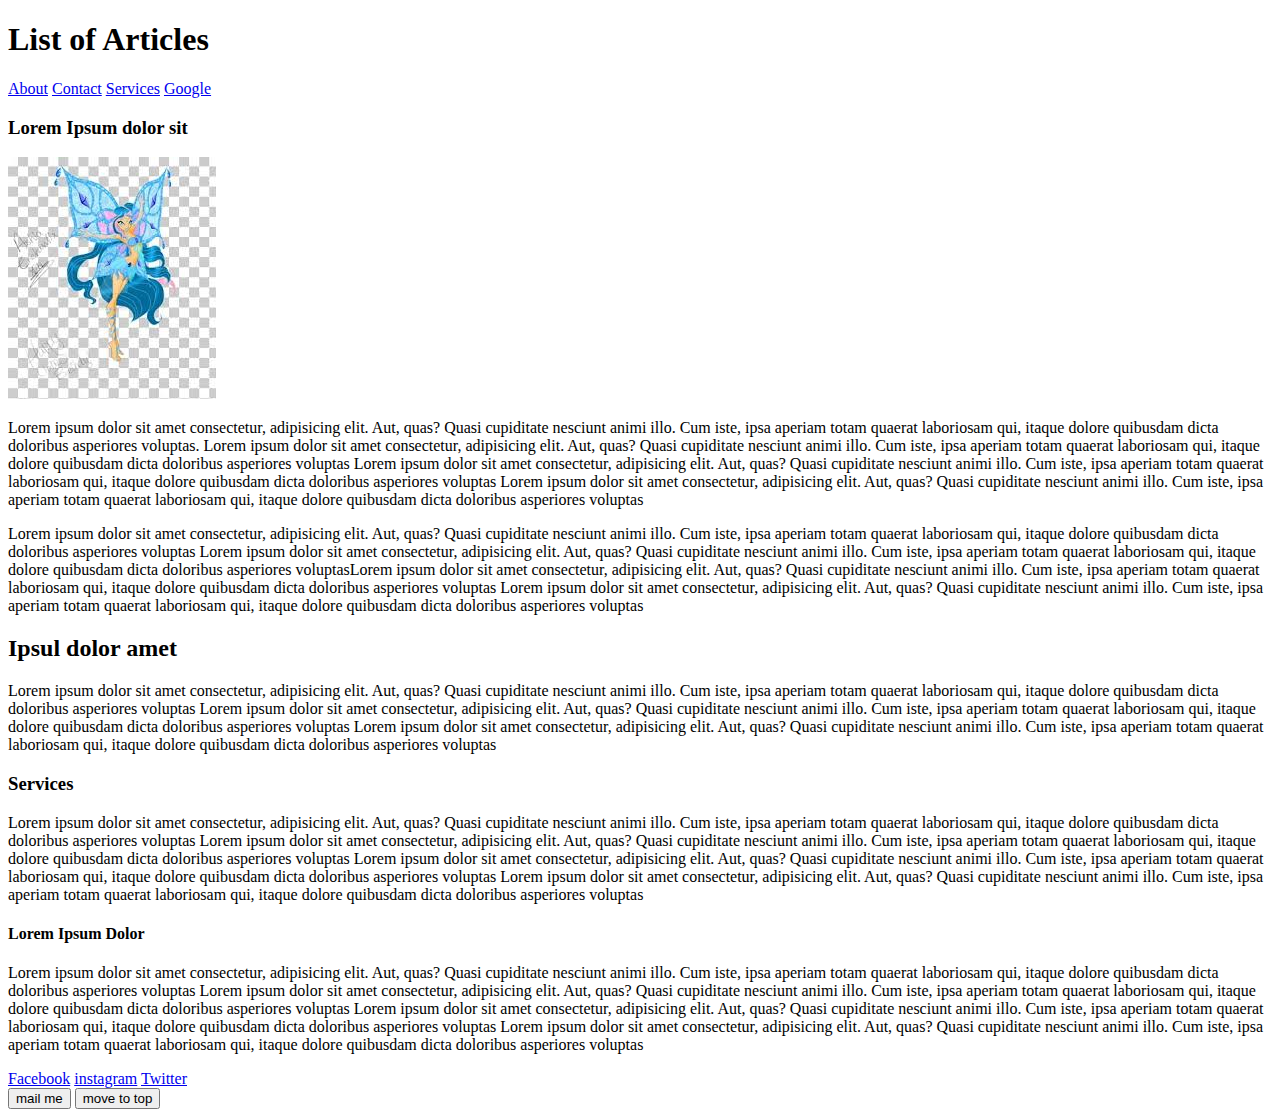
<file: block-BHaaak/index.html>
<!DOCTYPE html>
<html>
    <head>
        <title>my first webpage on html</title>
        
    </head>
    <body>
        <header id="top">
            <div>
            <h1>List of Articles</h1>
            <nav>
                <a href="about.html">About</a>
                <a href="contact.html">Contact</a>
                <a href="#services">Services</a>
                <a href="https://www.google.com/">Google</a>
            </nav>
            <h3>Lorem Ipsum dolor sit</h3>
            <img src="img1.jfif" alt="butterfly" />
            </div>
        </header>
        <main>
            <section>
                <article>
                  <p>Lorem ipsum dolor sit amet consectetur, adipisicing elit. Aut, quas? Quasi cupiditate nesciunt animi illo. Cum iste, ipsa aperiam totam quaerat laboriosam qui, itaque dolore quibusdam dicta doloribus asperiores voluptas.
                    Lorem ipsum dolor sit amet consectetur, adipisicing elit. Aut, quas? Quasi cupiditate nesciunt animi illo. Cum iste, ipsa aperiam totam quaerat laboriosam qui, itaque dolore quibusdam dicta doloribus asperiores voluptas
                    Lorem ipsum dolor sit amet consectetur, adipisicing elit. Aut, quas? Quasi cupiditate nesciunt animi illo. Cum iste, ipsa aperiam totam quaerat laboriosam qui, itaque dolore quibusdam dicta doloribus asperiores voluptas
                    Lorem ipsum dolor sit amet consectetur, adipisicing elit. Aut, quas? Quasi cupiditate nesciunt animi illo. Cum iste, ipsa aperiam totam quaerat laboriosam qui, itaque dolore quibusdam dicta doloribus asperiores voluptas</p>
                    <p>Lorem ipsum dolor sit amet consectetur, adipisicing elit. Aut, quas? Quasi cupiditate nesciunt animi illo. Cum iste, ipsa aperiam totam quaerat laboriosam qui, itaque dolore quibusdam dicta doloribus asperiores voluptas
                        Lorem ipsum dolor sit amet consectetur, adipisicing elit. Aut, quas? Quasi cupiditate nesciunt animi illo. Cum iste, ipsa aperiam totam quaerat laboriosam qui, itaque dolore quibusdam dicta doloribus asperiores voluptasLorem ipsum dolor sit amet consectetur, adipisicing elit. Aut, quas? Quasi cupiditate nesciunt animi illo. Cum iste, ipsa aperiam totam quaerat laboriosam qui, itaque dolore quibusdam dicta doloribus asperiores voluptas
                        Lorem ipsum dolor sit amet consectetur, adipisicing elit. Aut, quas? Quasi cupiditate nesciunt animi illo. Cum iste, ipsa aperiam totam quaerat laboriosam qui, itaque dolore quibusdam dicta doloribus asperiores voluptas

                        <h2>Ipsul dolor amet</h2>
                        <p>Lorem ipsum dolor sit amet consectetur, adipisicing elit. Aut, quas? Quasi cupiditate nesciunt animi illo. Cum iste, ipsa aperiam totam quaerat laboriosam qui, itaque dolore quibusdam dicta doloribus asperiores voluptas
                            Lorem ipsum dolor sit amet consectetur, adipisicing elit. Aut, quas? Quasi cupiditate nesciunt animi illo. Cum iste, ipsa aperiam totam quaerat laboriosam qui, itaque dolore quibusdam dicta doloribus asperiores voluptas
                            Lorem ipsum dolor sit amet consectetur, adipisicing elit. Aut, quas? Quasi cupiditate nesciunt animi illo. Cum iste, ipsa aperiam totam quaerat laboriosam qui, itaque dolore quibusdam dicta doloribus asperiores voluptas
                        </p>

                        <h3 id="services">Services</h3>
                        <p>Lorem ipsum dolor sit amet consectetur, adipisicing elit. Aut, quas? Quasi cupiditate nesciunt animi illo. Cum iste, ipsa aperiam totam quaerat laboriosam qui, itaque dolore quibusdam dicta doloribus asperiores voluptas
                            Lorem ipsum dolor sit amet consectetur, adipisicing elit. Aut, quas? Quasi cupiditate nesciunt animi illo. Cum iste, ipsa aperiam totam quaerat laboriosam qui, itaque dolore quibusdam dicta doloribus asperiores voluptas
                            Lorem ipsum dolor sit amet consectetur, adipisicing elit. Aut, quas? Quasi cupiditate nesciunt animi illo. Cum iste, ipsa aperiam totam quaerat laboriosam qui, itaque dolore quibusdam dicta doloribus asperiores voluptas
                            Lorem ipsum dolor sit amet consectetur, adipisicing elit. Aut, quas? Quasi cupiditate nesciunt animi illo. Cum iste, ipsa aperiam totam quaerat laboriosam qui, itaque dolore quibusdam dicta doloribus asperiores voluptas</p>

                            <h4>Lorem Ipsum Dolor</h4>
                            <p>Lorem ipsum dolor sit amet consectetur, adipisicing elit. Aut, quas? Quasi cupiditate nesciunt animi illo. Cum iste, ipsa aperiam totam quaerat laboriosam qui, itaque dolore quibusdam dicta doloribus asperiores voluptas
                                Lorem ipsum dolor sit amet consectetur, adipisicing elit. Aut, quas? Quasi cupiditate nesciunt animi illo. Cum iste, ipsa aperiam totam quaerat laboriosam qui, itaque dolore quibusdam dicta doloribus asperiores voluptas
                                Lorem ipsum dolor sit amet consectetur, adipisicing elit. Aut, quas? Quasi cupiditate nesciunt animi illo. Cum iste, ipsa aperiam totam quaerat laboriosam qui, itaque dolore quibusdam dicta doloribus asperiores voluptas
                                Lorem ipsum dolor sit amet consectetur, adipisicing elit. Aut, quas? Quasi cupiditate nesciunt animi illo. Cum iste, ipsa aperiam totam quaerat laboriosam qui, itaque dolore quibusdam dicta doloribus asperiores voluptas</p>
</p>
                </article>
            </section>
        </main>
        <footer>
            <div>
                <nav>
            <a href="https://www.facebook.com/siddharth.sharma.10">Facebook</a>
            <a href="https://www.instagram.com/">instagram</a>
            <a href="https://twitter.com/siddhar25628041">Twitter</a>
            </nav>
           </div>
           <a href="mailto:sharma.siddharth1610@gmail.com"><button>mail me</button></a>
           <a href="#top"> <button> move to top</button> </a>
        </footer>
                

    </body>
</html>
</file>
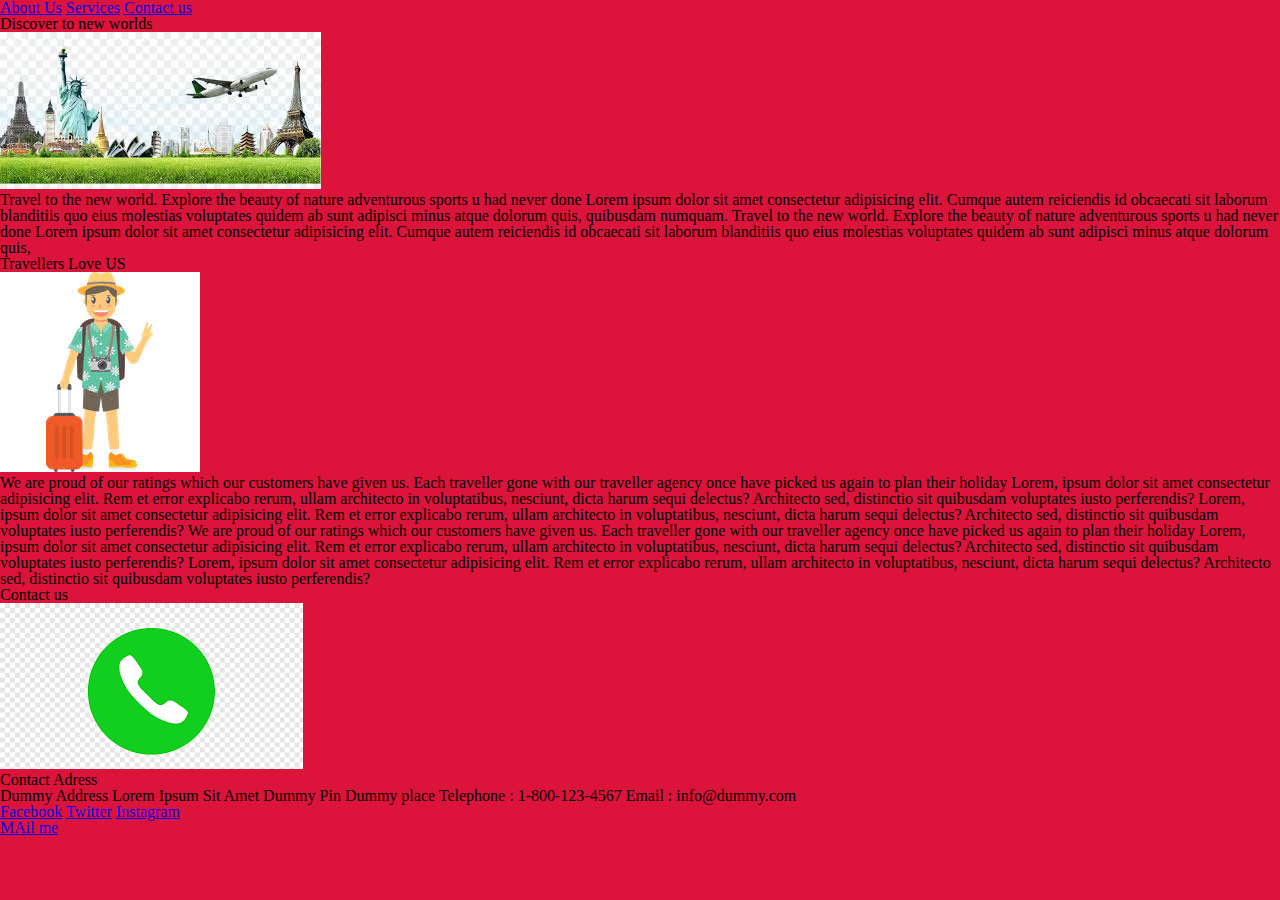
<file: block-BHaaam/index.html>
<!-- 
### Create a website having 3 separate pages.

#### TODO 💻:

1. Create a multi-page website, having at least three pages connected.

2. Each page must have one header and footer.

3. In between the header and footer, there must be the main content of the page.

4. The main content must have at least two articles.

5. Each article must have one image.

6. Use different background colors for different pages.

7. Using CSS resets is necessary.

- use appropriate semantic tags and keep the nesting and indentation clean. -->
<!DOCTYPE html>
<html>
<head>
<meta charset="UTF-8">
<title>Home Page</title>
<link rel="stylesheet" href="style.css">
</head>
<body id="index">
<header>
<div>
    <nav>
        <a href="about.html">About Us</a>
        <a href="service.html">Services</a>
        <a href="#contact">Contact us</a>
    </nav>
</div>

    
</header>
<main>
    <section>
  <article>
<h1>Discover to new worlds</h1>
<img src="img1.jfif" alt="travel img"/>
<p>Travel to the new world. Explore the beauty of nature adventurous sports
    u had never done Lorem ipsum dolor sit amet consectetur adipisicing elit. Cumque autem 
    reiciendis id obcaecati sit laborum blanditiis quo eius molestias voluptates quidem ab sunt adipisci minus atque dolorum quis, quibusdam numquam.
    Travel to the new world. Explore the beauty of nature adventurous sports
    u had never done Lorem ipsum dolor sit amet consectetur adipisicing elit. Cumque autem 
    reiciendis id obcaecati sit laborum blanditiis quo eius molestias voluptates quidem ab sunt adipisci minus atque dolorum quis,
</p>
  </article>
<article>
    <h2>Travellers Love US</h2> 
    <img src="img2.jfif" alt="traveller img" />
    <p>We are proud of our ratings which our customers have given us. Each traveller gone
        with our traveller agency once have picked us again to plan their holiday 
        Lorem, ipsum dolor sit amet consectetur 
        adipisicing elit. Rem et error explicabo rerum, ullam architecto in voluptatibus, nesciunt, dicta harum sequi delectus? Architecto sed, distinctio sit quibusdam voluptates iusto perferendis?
        Lorem, ipsum dolor sit amet consectetur 
        adipisicing elit. Rem et error explicabo rerum, ullam architecto in voluptatibus, nesciunt, dicta harum sequi 
        delectus? Architecto sed, distinctio sit quibusdam voluptates iusto perferendis?
        We are proud of our ratings which our customers have given us. Each traveller gone
        with our traveller agency once have picked us again to plan their holiday 
        Lorem, ipsum dolor sit amet consectetur 
        adipisicing elit. Rem et error explicabo rerum, ullam architecto in voluptatibus, nesciunt, dicta harum sequi delectus? Architecto sed, distinctio sit quibusdam voluptates iusto perferendis?
        Lorem, ipsum dolor sit amet consectetur 
        adipisicing elit. Rem et error explicabo rerum, ullam architecto in voluptatibus, nesciunt, dicta harum sequi 
        delectus? Architecto sed, distinctio sit quibusdam voluptates iusto perferendis?

    </p>
</article>
<article>
    <h2 id="contact">Contact us</h2>
    <img src="img3.png" alt="contact" />
    <h3>Contact Adress</h3>
    <p> Dummy Address
        Lorem Ipsum Sit Amet
        Dummy Pin
        Dummy place
        Telephone : 1-800-123-4567
        Email : info@dummy.com</p>
</article>
 </section>
</main>
<footer>
    <div>
        <nav>
            <a href="https://www.facebook.com/siddharth.sharma.10" "target=_blank"> Facebook</a>
            <a href="https://twitter.com/siddhar25628041">Twitter</a>
            <a href="#">Instagram</a>
        </nav>
        <a href="mailto:sharma.siddharth1610@gmail.com">MAil me</a>
    </div>
</footer>
</body>
</html>
</file>
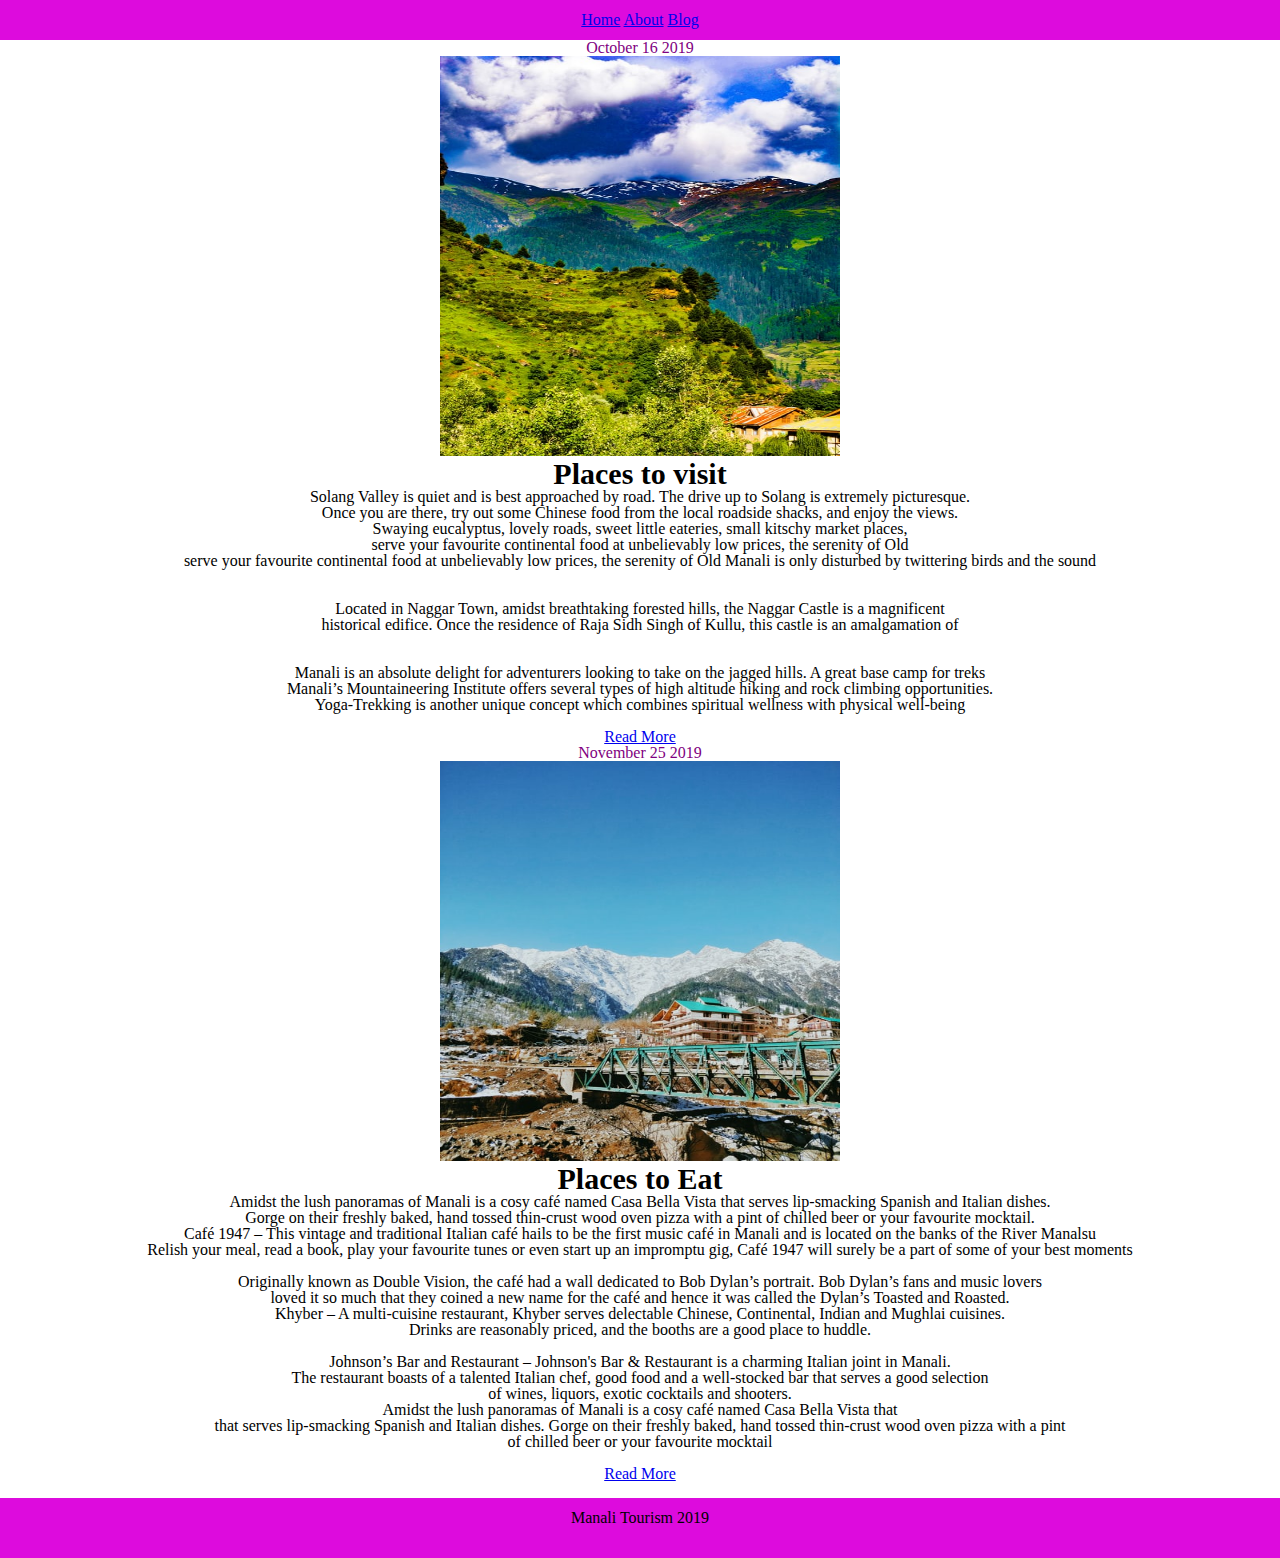
<file: block-BHaaan/index.html>
<!---

### Create a blog page having 2 articles.

#### TODO 🚀:

1. Create a blog page having 2 articles.
2. The sample structure of a page has been shown below.

---

![alt text](https://raw.githubusercontent.com/suraj122/AC-STYLE-images/master/html-css/ex3.png)

---

- Using a CSS reset is necessary.

- Use appropriate semantic tags and keep the nesting and indentation clean.

-->
<!DOCTYPE html>
<html>
    <head>
        <meta charset="UTF-8">
        <title>Blog</title>
        <link rel="stylesheet" href="style.css"/>
    </head>
    <body>
        <header class="header">
            <div>
                <nav>
                    <a href="#">Home</a>
                    <a href="#">About</a>
                    <a href="#">Blog</a>
                </nav>
            </div>
        </header>
        <main class="main">
            <section>
                <div id="articlediv">
                <article class="article1">
                    <h2>October 16 2019</h2>
                    <img src="img3.jfif" alt="Manali" height="400px" width="400px"/>
                    <h3 id="makebold">Places to visit</h3>
                    <p>Solang Valley is quiet and is best approached by road. The drive up to Solang is extremely picturesque.</p>
                        <p> Once you are there, try out some Chinese food from the local roadside shacks, and enjoy the views.</p>
                       <p>Swaying eucalyptus, lovely roads, sweet little eateries, small kitschy market places,</p>  
                         <p>serve your favourite continental food at unbelievably low prices, the serenity of Old</p> 
                        <p>serve your favourite continental food at unbelievably low prices, the serenity of Old 
                            Manali is only disturbed by twittering birds and the sound</p><br> <br>
                       <p>Located in Naggar Town, amidst breathtaking forested hills, the Naggar Castle is a magnificent</p> 
                       <p>historical edifice. Once the residence of Raja Sidh Singh of Kullu, this castle is an amalgamation of</p>
                        <br><br> </p>
                        <p> Manali is an absolute delight for adventurers looking to take on the jagged hills. A great base camp for treks </p> 
                        <p>Manali’s Mountaineering Institute offers several types of high altitude hiking and rock climbing opportunities.</p> 
                        <p>Yoga-Trekking is another  unique concept which combines spiritual wellness with physical well-being</p> 
                            <br>
                            <a href="#">Read More</a>
                            </article>
                            </div>
                            <br>
                            <div id="articlediv">
                            <article>
                                <h2>November 25 2019</h2>
                                <img src="img4.jfif" alt="mnl" height="400px" width="400px"/>
                                <h3 id="makebold">Places to Eat</h3>
                                <p>Amidst the lush panoramas of Manali is a cosy café named Casa Bella Vista that serves lip-smacking Spanish and Italian dishes.</p>
                                <p>Gorge on their freshly baked, hand tossed thin-crust wood oven pizza with a pint of chilled beer or your favourite mocktail.</p> 

                                <p>Café 1947 – This vintage and traditional Italian café hails to be the first music café in Manali and is located on the banks of the River Manalsu</p> 
                                <p>Relish your meal, read a book, play your favourite tunes or even start up an impromptu gig, Café 1947 will surely be a part of some of your best moments</p> 
                                    <br>
                                    <p>Originally known as Double Vision, the café had a wall dedicated to Bob Dylan’s portrait. Bob Dylan’s fans and music lovers</p>
                                    <p>loved it so much that they coined a new name for the café and hence it was called the Dylan’s Toasted and Roasted.
                                    </p> 
                                    <p>Khyber – A multi-cuisine restaurant, Khyber serves delectable Chinese, Continental, Indian and Mughlai cuisines.</p>
                                         <p>Drinks are reasonably priced, and the booths are a good place to huddle.</p>
                                        <br>
                                        <p>Johnson’s Bar and Restaurant – Johnson's Bar & Restaurant is a charming Italian joint in Manali.</p>
                                        <p>The restaurant boasts of a talented Italian chef, good food and a well-stocked bar that serves a good selection</p> 
                                        <p>of wines, liquors, exotic cocktails and shooters.</p> 
                                            <p>Amidst the lush panoramas of Manali is a cosy café named Casa Bella Vista that</p>
                                            <p>that serves lip-smacking Spanish and Italian dishes. Gorge on their freshly baked, hand tossed thin-crust wood oven pizza with a pint</p> 
                                            <p>of chilled beer or your favourite mocktail</p> 
                                        </p>
                                        <br>
                                        <a href="#">Read More</a>

                            </article>
                            </div>
         </section>
        </main>
        <br>
        <footer class="footer">
            <h3> Manali Tourism 2019</h3>
        </footer>
    </body>
</html>
</file>
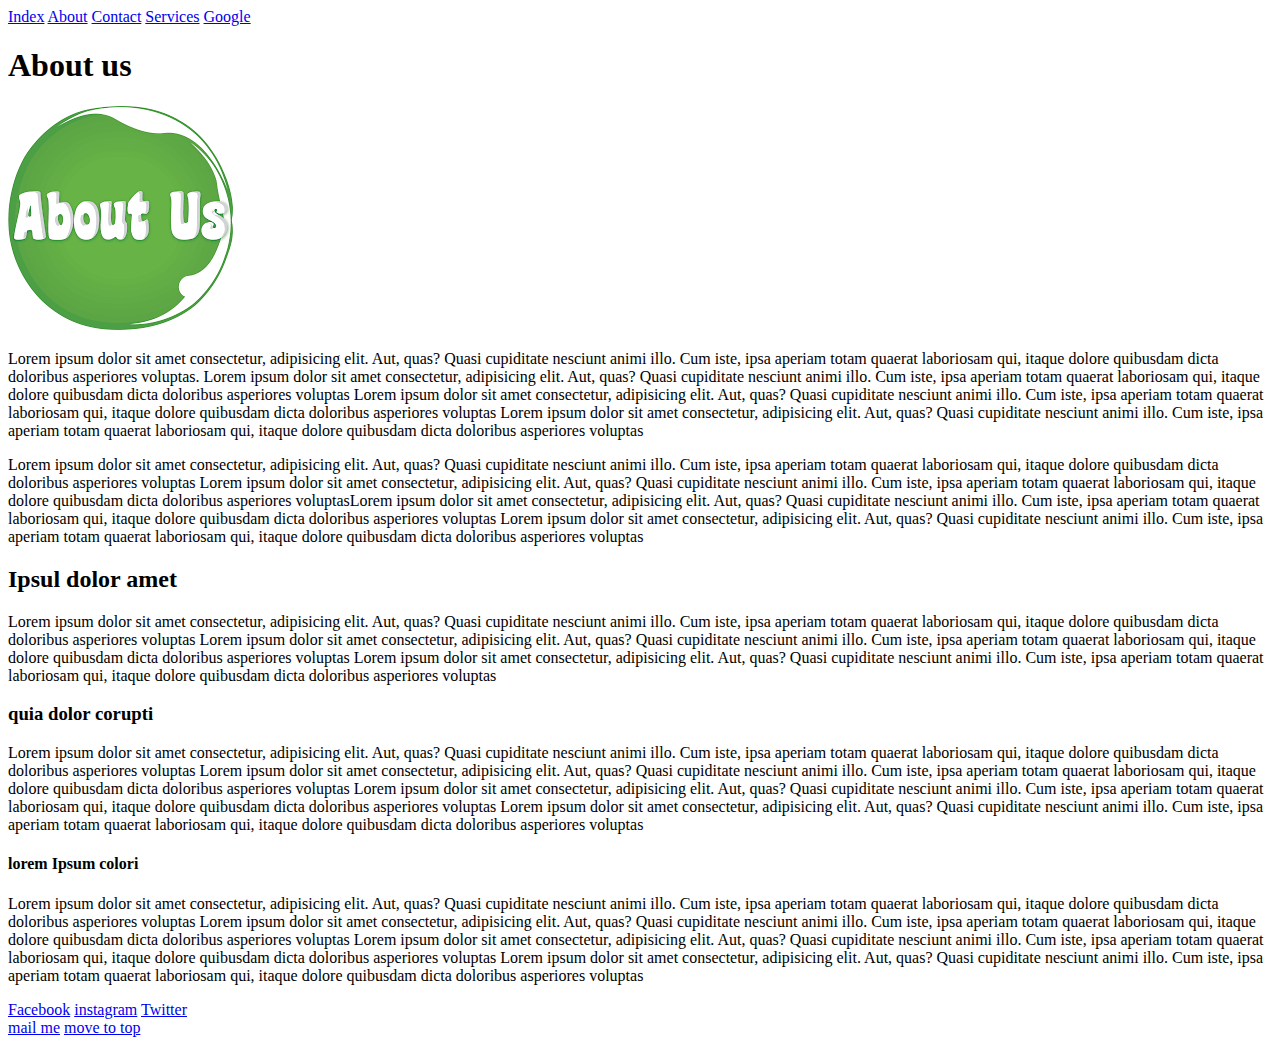
<file: block-BHaaak/about.html>
<!DOCTYPE html>
<html>
    <head>
        <meta charset="UTF-8">
        <title>my first webpage on html</title>
        
    </head>
    <body>
        <header id="top">
            <div>
            
            <nav>
                <a href="index.html">Index</a>
                <a href="about.html">About</a>
                <a href="contact.html">Contact</a>
                <a href="#services">Services</a>
                <a href="https://www.google.com/">Google</a>
            </nav>
            
            </div>
        </header>
       
    <main>
    <section id="top">

        <article>
            <h1>About us</h1>
            <img src="img2.png" alt="about us"/>
            <p>Lorem ipsum dolor sit amet consectetur, adipisicing elit. Aut, quas? Quasi cupiditate nesciunt animi illo. Cum iste, ipsa aperiam totam quaerat laboriosam qui, itaque dolore quibusdam dicta doloribus asperiores voluptas.
                Lorem ipsum dolor sit amet consectetur, adipisicing elit. Aut, quas? Quasi cupiditate nesciunt animi illo. Cum iste, ipsa aperiam totam quaerat laboriosam qui, itaque dolore quibusdam dicta doloribus asperiores voluptas
                Lorem ipsum dolor sit amet consectetur, adipisicing elit. Aut, quas? Quasi cupiditate nesciunt animi illo. Cum iste, ipsa aperiam totam quaerat laboriosam qui, itaque dolore quibusdam dicta doloribus asperiores voluptas
                Lorem ipsum dolor sit amet consectetur, adipisicing elit. Aut, quas? Quasi cupiditate nesciunt animi illo. Cum iste, ipsa aperiam totam quaerat laboriosam qui, itaque dolore quibusdam dicta doloribus asperiores voluptas</p>
                <p>Lorem ipsum dolor sit amet consectetur, adipisicing elit. Aut, quas? Quasi cupiditate nesciunt animi illo. Cum iste, ipsa aperiam totam quaerat laboriosam qui, itaque dolore quibusdam dicta doloribus asperiores voluptas
                    Lorem ipsum dolor sit amet consectetur, adipisicing elit. Aut, quas? Quasi cupiditate nesciunt animi illo. Cum iste, ipsa aperiam totam quaerat laboriosam qui, itaque dolore quibusdam dicta doloribus asperiores voluptasLorem ipsum dolor sit amet consectetur, adipisicing elit. Aut, quas? Quasi cupiditate nesciunt animi illo. Cum iste, ipsa aperiam totam quaerat laboriosam qui, itaque dolore quibusdam dicta doloribus asperiores voluptas
                    Lorem ipsum dolor sit amet consectetur, adipisicing elit. Aut, quas? Quasi cupiditate nesciunt animi illo. Cum iste, ipsa aperiam totam quaerat laboriosam qui, itaque dolore quibusdam dicta doloribus asperiores voluptas

                    <h2>Ipsul dolor amet</h4>
                    <p>Lorem ipsum dolor sit amet consectetur, adipisicing elit. Aut, quas? Quasi cupiditate nesciunt animi illo. Cum iste, ipsa aperiam totam quaerat laboriosam qui, itaque dolore quibusdam dicta doloribus asperiores voluptas
                        Lorem ipsum dolor sit amet consectetur, adipisicing elit. Aut, quas? Quasi cupiditate nesciunt animi illo. Cum iste, ipsa aperiam totam quaerat laboriosam qui, itaque dolore quibusdam dicta doloribus asperiores voluptas
                        Lorem ipsum dolor sit amet consectetur, adipisicing elit. Aut, quas? Quasi cupiditate nesciunt animi illo. Cum iste, ipsa aperiam totam quaerat laboriosam qui, itaque dolore quibusdam dicta doloribus asperiores voluptas
                    </p>

                    <h3>quia dolor corupti</h4>
                    <p>Lorem ipsum dolor sit amet consectetur, adipisicing elit. Aut, quas? Quasi cupiditate nesciunt animi illo. Cum iste, ipsa aperiam totam quaerat laboriosam qui, itaque dolore quibusdam dicta doloribus asperiores voluptas
                        Lorem ipsum dolor sit amet consectetur, adipisicing elit. Aut, quas? Quasi cupiditate nesciunt animi illo. Cum iste, ipsa aperiam totam quaerat laboriosam qui, itaque dolore quibusdam dicta doloribus asperiores voluptas
                        Lorem ipsum dolor sit amet consectetur, adipisicing elit. Aut, quas? Quasi cupiditate nesciunt animi illo. Cum iste, ipsa aperiam totam quaerat laboriosam qui, itaque dolore quibusdam dicta doloribus asperiores voluptas
                        Lorem ipsum dolor sit amet consectetur, adipisicing elit. Aut, quas? Quasi cupiditate nesciunt animi illo. Cum iste, ipsa aperiam totam quaerat laboriosam qui, itaque dolore quibusdam dicta doloribus asperiores voluptas</p>

                        <h4>lorem Ipsum colori</h4>
                        <p>Lorem ipsum dolor sit amet consectetur, adipisicing elit. Aut, quas? Quasi cupiditate nesciunt animi illo. Cum iste, ipsa aperiam totam quaerat laboriosam qui, itaque dolore quibusdam dicta doloribus asperiores voluptas
                            Lorem ipsum dolor sit amet consectetur, adipisicing elit. Aut, quas? Quasi cupiditate nesciunt animi illo. Cum iste, ipsa aperiam totam quaerat laboriosam qui, itaque dolore quibusdam dicta doloribus asperiores voluptas
                            Lorem ipsum dolor sit amet consectetur, adipisicing elit. Aut, quas? Quasi cupiditate nesciunt animi illo. Cum iste, ipsa aperiam totam quaerat laboriosam qui, itaque dolore quibusdam dicta doloribus asperiores voluptas
                            Lorem ipsum dolor sit amet consectetur, adipisicing elit. Aut, quas? Quasi cupiditate nesciunt animi illo. Cum iste, ipsa aperiam totam quaerat laboriosam qui, itaque dolore quibusdam dicta doloribus asperiores voluptas</p>
</p>
        </article>
    </section>

    </main>
    <footer>

        <div>
            <nav>
            <a href="https://www.facebook.com/siddharth.sharma.10">Facebook</a>
            <a href="https://www.instagram.com/">instagram</a>
            <a href="https://twitter.com/siddhar25628041">Twitter</a>
            </nav>
           </div>
           <a href="mailto:sharma.siddharth1610@gmail.com">mail me</a>
           <a href="#top">move to top </a>





    </footer>
    
    
    
    
    
    
    
    </body>
</html>
</file>
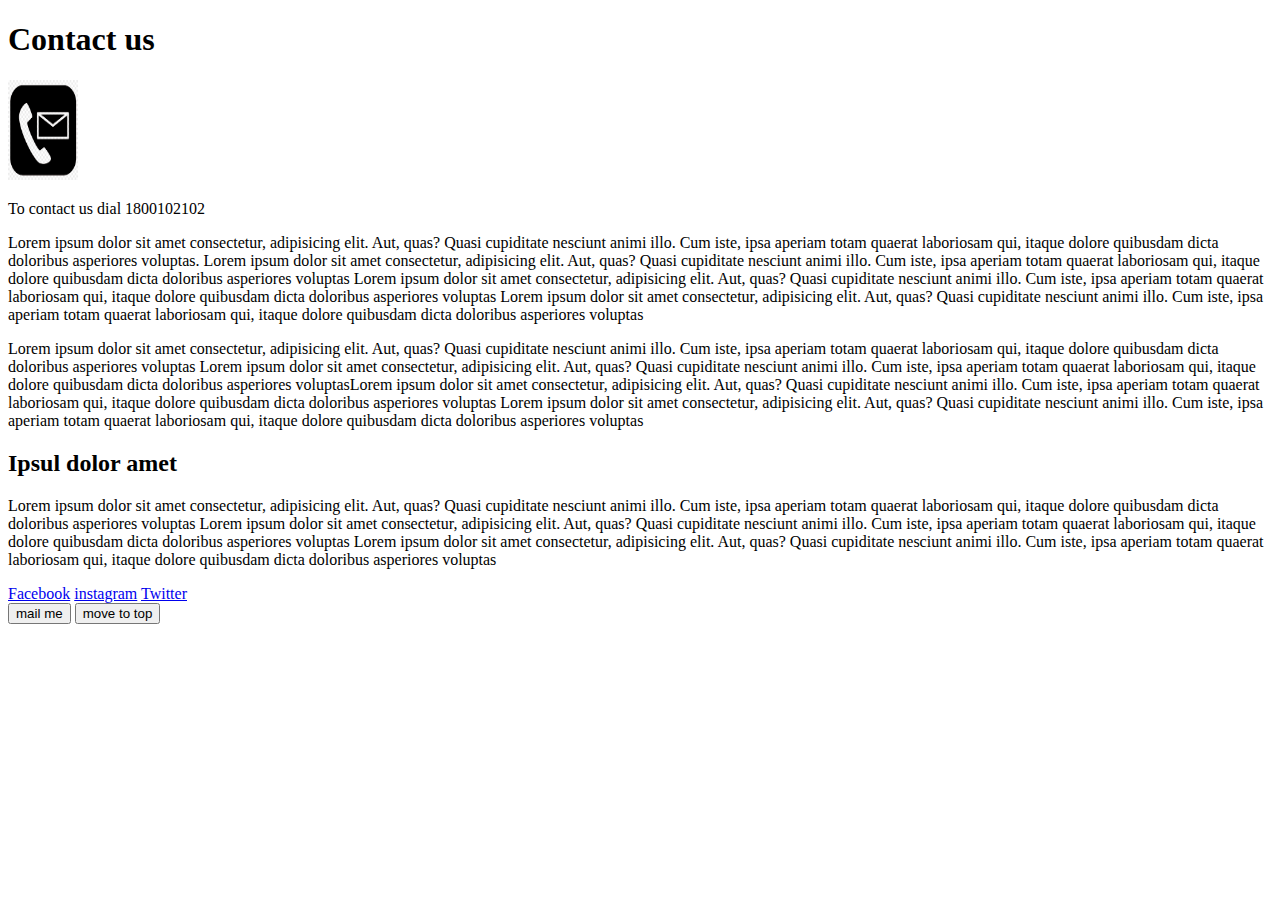
<file: block-BHaaak/contact.html>
<!DOCTYPE html>
<html>
    <head>
        <title>my first webpage on html</title>
        
    </head>
    <body>
       
<main>
    <section>
        <article>
            <h1 id="top">Contact us</h1>
            <img src="img3.png" alt="contact" height="100px" width="70px"/>
            <p>To contact us dial 1800102102</p>
            <p>Lorem ipsum dolor sit amet consectetur, adipisicing elit. Aut, quas? Quasi cupiditate nesciunt animi illo. Cum iste, ipsa aperiam totam quaerat laboriosam qui, itaque dolore quibusdam dicta doloribus asperiores voluptas.
                Lorem ipsum dolor sit amet consectetur, adipisicing elit. Aut, quas? Quasi cupiditate nesciunt animi illo. Cum iste, ipsa aperiam totam quaerat laboriosam qui, itaque dolore quibusdam dicta doloribus asperiores voluptas
                Lorem ipsum dolor sit amet consectetur, adipisicing elit. Aut, quas? Quasi cupiditate nesciunt animi illo. Cum iste, ipsa aperiam totam quaerat laboriosam qui, itaque dolore quibusdam dicta doloribus asperiores voluptas
                Lorem ipsum dolor sit amet consectetur, adipisicing elit. Aut, quas? Quasi cupiditate nesciunt animi illo. Cum iste, ipsa aperiam totam quaerat laboriosam qui, itaque dolore quibusdam dicta doloribus asperiores voluptas</p>
                <p>Lorem ipsum dolor sit amet consectetur, adipisicing elit. Aut, quas? Quasi cupiditate nesciunt animi illo. Cum iste, ipsa aperiam totam quaerat laboriosam qui, itaque dolore quibusdam dicta doloribus asperiores voluptas
                    Lorem ipsum dolor sit amet consectetur, adipisicing elit. Aut, quas? Quasi cupiditate nesciunt animi illo. Cum iste, ipsa aperiam totam quaerat laboriosam qui, itaque dolore quibusdam dicta doloribus asperiores voluptasLorem ipsum dolor sit amet consectetur, adipisicing elit. Aut, quas? Quasi cupiditate nesciunt animi illo. Cum iste, ipsa aperiam totam quaerat laboriosam qui, itaque dolore quibusdam dicta doloribus asperiores voluptas
                    Lorem ipsum dolor sit amet consectetur, adipisicing elit. Aut, quas? Quasi cupiditate nesciunt animi illo. Cum iste, ipsa aperiam totam quaerat laboriosam qui, itaque dolore quibusdam dicta doloribus asperiores voluptas

                    <h2>Ipsul dolor amet</h2>
                    <p>Lorem ipsum dolor sit amet consectetur, adipisicing elit. Aut, quas? Quasi cupiditate nesciunt animi illo. Cum iste, ipsa aperiam totam quaerat laboriosam qui, itaque dolore quibusdam dicta doloribus asperiores voluptas
                        Lorem ipsum dolor sit amet consectetur, adipisicing elit. Aut, quas? Quasi cupiditate nesciunt animi illo. Cum iste, ipsa aperiam totam quaerat laboriosam qui, itaque dolore quibusdam dicta doloribus asperiores voluptas
                        Lorem ipsum dolor sit amet consectetur, adipisicing elit. Aut, quas? Quasi cupiditate nesciunt animi illo. Cum iste, ipsa aperiam totam quaerat laboriosam qui, itaque dolore quibusdam dicta doloribus asperiores voluptas
                    </p>
        </article>
    </section>
</main>
<footer>

    <div>
        <nav>
        <a href="https://www.facebook.com/siddharth.sharma.10">Facebook</a>
        <a href="https://www.instagram.com/">instagram</a>
        <a href="https://twitter.com/siddhar25628041">Twitter</a>
        </nav>
       </div>
       <a href="mailto:sharma.siddharth1610@gmail.com"><button>mail me</button></a>
       <a href="#top"> <button> move to top</button> </a>





</footer>

    </body>
</file>
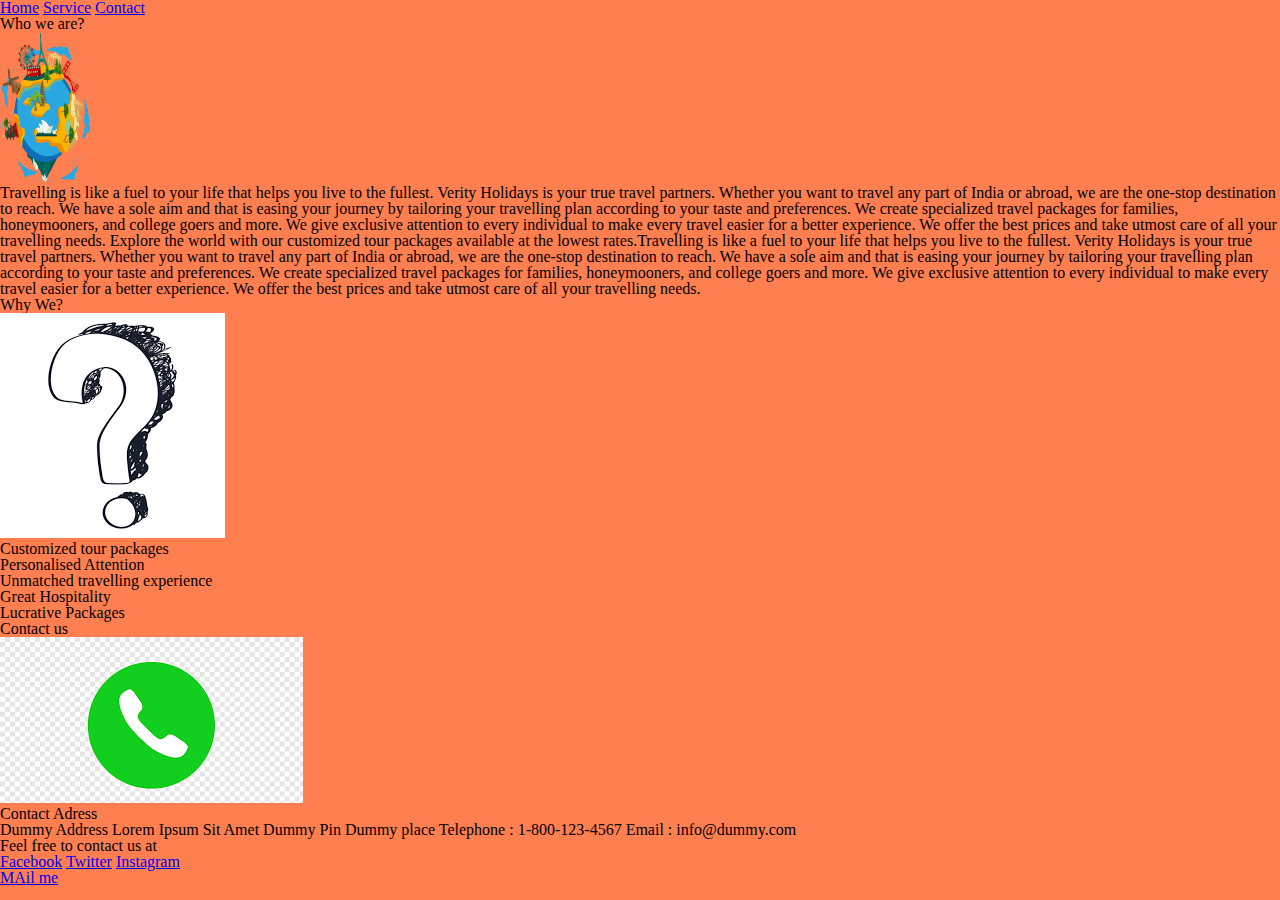
<file: block-BHaaam/about.html>
<!DOCTYPE html>
<html>
    <head>
        <meta charset="UTF-8"/>
        <title>About us</title>
        <link rel="stylesheet" href="style.css">
    </head>
    <body id="about">
        <header>
            <div>
                <nav>
                    <a href="index.html">Home</a>
                    <a href="service.html">Service</a>
                    <a href="#contact">Contact</a>
                </nav>
            </div>
        </header>
        <main>
            <section>
                <article>
                    <h1>Who we are?</h1>
                    <img src="img4.png" alt="aboutusimg" height="150px" width="90px"/>
                    <p>Travelling is like a fuel to your life that helps you live to the fullest. 
                        Verity Holidays is your true travel partners. Whether you want to travel any part of India or abroad, we are the one-stop destination to reach. We have a sole aim and that is easing your journey by tailoring your travelling plan according to your taste and preferences.

                        We create specialized travel packages for families, honeymooners, and college goers and more. We give exclusive attention to every individual to make every travel easier for a better experience. We offer the best prices and take utmost care of all your travelling needs.
                         Explore the world with our customized tour packages available at the lowest rates.Travelling is like a fuel to your life that helps you live to the fullest. 
                         Verity Holidays is your true travel partners. Whether you want to travel any part of India or abroad, we are the one-stop destination to reach. We have a sole aim and that is easing your journey by tailoring your travelling plan according to your taste and preferences.
 
                         We create specialized travel packages for families, honeymooners, and college goers and more. We give exclusive attention to every individual to make every travel easier for a better experience. We offer the best prices and take utmost care of all your travelling needs.
                         </p>
                         
                </article>
                <article>
                    <h2> Why We?</h2>
                    <img src="img5.png" alt="why we img"/>
                    <li>Customized tour packages</li>
                    <li>Personalised Attention</li>
                    <li>Unmatched travelling experience</li>
                    <li>Great Hospitality</li>
                    <li>Lucrative Packages</li>
                </article>
                <article>
                   <h2 id="contact">Contact us</h2>
                   <img src="img3.png" alt="contact" />
                   <h3>Contact Adress</h3>
                    <p> Dummy Address
                     Lorem Ipsum Sit Amet
                       Dummy Pin
                      Dummy place
                 Telephone : 1-800-123-4567
                  Email : info@dummy.com</p>
                   

                   <p>Feel free to contact us at </p>
                </article>

                
            </section>
        </main>
        <footer>
            <div>
                <nav>
                    <a href="https://www.facebook.com/siddharth.sharma.10" "target=_blank"> Facebook</a>
                    <a href="https://twitter.com/siddhar25628041">Twitter</a>
                    <a href="#">Instagram</a>
                </nav>
                <a href="mailto:sharma.siddharth1610@gmail.com">MAil me</a>
            </div>
        </footer>
    </body>
</html>
</file>
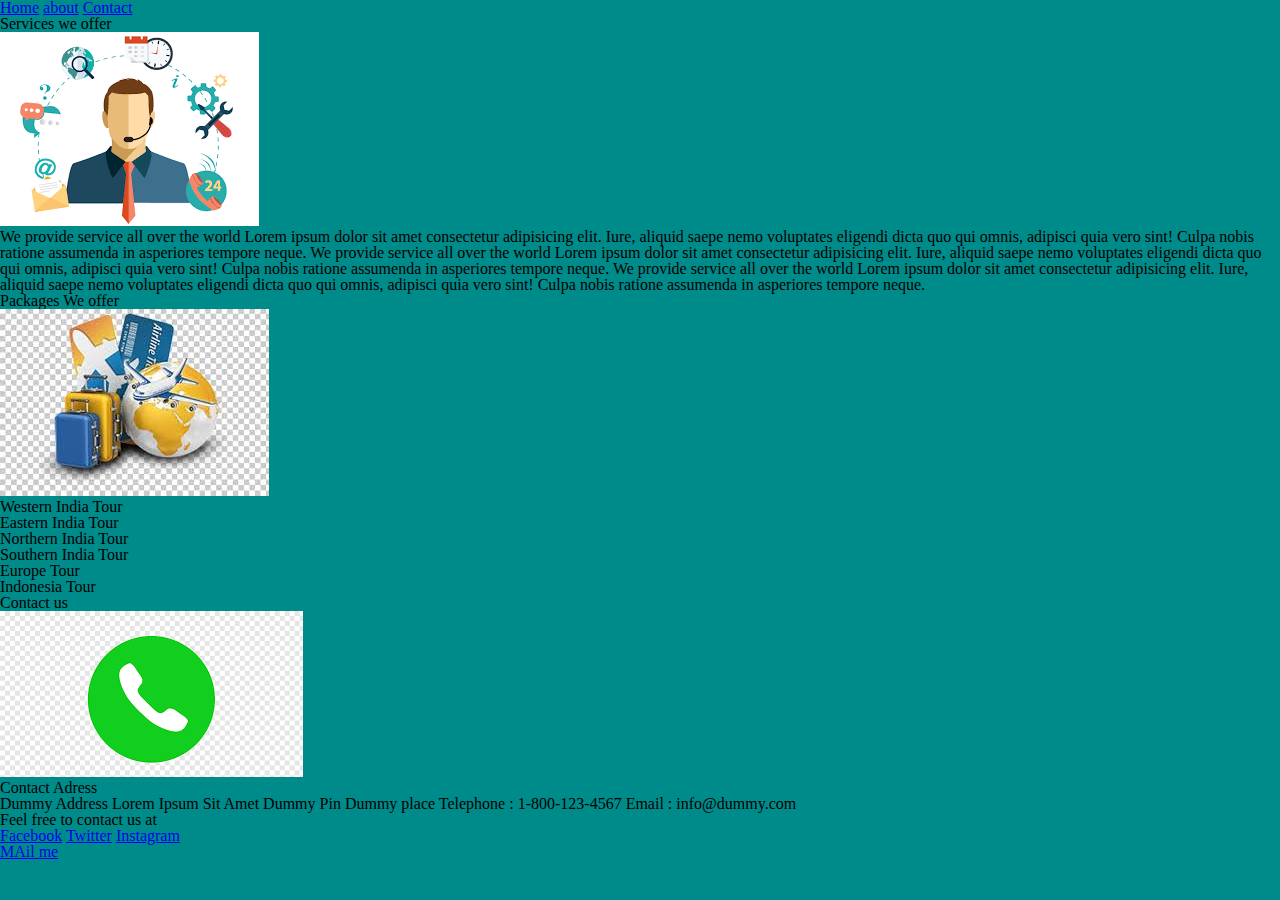
<file: block-BHaaam/service.html>
<!DOCTYPE html>
<html>
    <head>
        <meta charset="UTF-8"/>
        <title>Services</title>
        <link rel="stylesheet" href="style.css">
    </head>
    <body id="service">
        <header>
            <div>
                <nav>
                    <a href="index.html">Home</a>
                    <a href="about.html">about</a>
                    <a href="#contact">Contact</a>
                </nav>
            </div>
        </header>
        <main>
            <section>
                <article>
                    <h1>Services we offer</h1>
                    <img src="img6.png" alt="service"/>
                    <p>
                        We provide service all over the world Lorem ipsum dolor sit amet consectetur adipisicing elit. Iure, aliquid saepe nemo voluptates
                         eligendi dicta quo qui omnis, adipisci quia vero sint! Culpa nobis ratione assumenda in asperiores tempore neque.
                         We provide service all over the world Lorem ipsum dolor sit amet consectetur adipisicing elit. Iure, aliquid saepe nemo voluptates
                         eligendi dicta quo qui omnis, adipisci quia vero sint! Culpa nobis ratione assumenda in asperiores tempore neque.
                         We provide service all over the world Lorem ipsum dolor sit amet consectetur adipisicing elit. Iure, aliquid saepe nemo voluptates
                         eligendi dicta quo qui omnis, adipisci quia vero sint! Culpa nobis ratione assumenda in asperiores tempore neque.
                    </p> 
                </article>
                <article>
                    <h2>Packages We offer</h2>
                    <img src="img7.jfif" alt="tour" />
                    <li>Western India Tour</li>
                    <li>Eastern India Tour</li>
                    <li>Northern India Tour</li>
                    <li>Southern India Tour</li>
                    <li>Europe Tour</li>
                    <li>Indonesia Tour</li>
                </article>
                <article>
                    <h2 id="contact">Contact us</h2>
                    <img src="img3.png" alt="contact" />
                    <h3>Contact Adress</h3>
                     <p> Dummy Address
                      Lorem Ipsum Sit Amet
                        Dummy Pin
                       Dummy place
                  Telephone : 1-800-123-4567
                   Email : info@dummy.com</p>
                    
 
                    <p>Feel free to contact us at </p>
                 </article>
            </section>
        </main>
        <footer>
            <div>
                <nav>
                    <a href="https://www.facebook.com/siddharth.sharma.10" "target=_blank"> Facebook</a>
                    <a href="https://twitter.com/siddhar25628041">Twitter</a>
                    <a href="#">Instagram</a>
                </nav>
                <a href="mailto:sharma.siddharth1610@gmail.com">MAil me</a>
            </div>
        </footer>
    </body>
    </html>
</file>
<file: block-BHaaam/style.css>
html, body, div, span, applet, object, iframe,
h1, h2, h3, h4, h5, h6, p, blockquote, pre,
a, abbr, acronym, address, big, cite, code,
del, dfn, em, img, ins, kbd, q, s, samp,
small, strike, strong, sub, sup, tt, var,
b, u, i, center,
dl, dt, dd, ol, ul, li,
fieldset, form, label, legend,
table, caption, tbody, tfoot, thead, tr, th, td,
article, aside, canvas, details, embed, 
figure, figcaption, footer, header, hgroup, 
menu, nav, output, ruby, section, summary,
time, mark, audio, video {
	margin: 0;
	padding: 0;
	border: 0;
	font-size: 100%;
	font: inherit;
	vertical-align: baseline;
}
/* HTML5 display-role reset for older browsers */
article, aside, details, figcaption, figure, 
footer, header, hgroup, menu, nav, section {
	display: block;
}
body {
	line-height: 1;
}
ol, ul {
	list-style: none;
}
blockquote, q {
	quotes: none;
}
blockquote:before, blockquote:after,
q:before, q:after {
	content: '';
	content: none;
}
table {
	border-collapse: collapse;
	border-spacing: 0;
}




#index{
    background-color:crimson;
}
#about{
    background-color: coral;
}
#service{
    background-color: darkcyan;
}
</file>
<file: block-BHaaan/style.css>
html, body, div, span, applet, object, iframe,
h1, h2, h3, h4, h5, h6, p, blockquote, pre,
a, abbr, acronym, address, big, cite, code,
del, dfn, em, img, ins, kbd, q, s, samp,
small, strike, strong, sub, sup, tt, var,
b, u, i, center,
dl, dt, dd, ol, ul, li,
fieldset, form, label, legend,
table, caption, tbody, tfoot, thead, tr, th, td,
article, aside, canvas, details, embed, 
figure, figcaption, footer, header, hgroup, 
menu, nav, output, ruby, section, summary,
time, mark, audio, video {
	margin: 0;
	padding: 0;
	border: 0;
	font-size: 100%;
	font: inherit;
	vertical-align: baseline;
}
/* HTML5 display-role reset for older browsers */
article, aside, details, figcaption, figure, 
footer, header, hgroup, menu, nav, section {
	display: block;
}
body {
	line-height: 1;
}
ol, ul {
	list-style: none;
}
blockquote, q {
	quotes: none;
}
blockquote:before, blockquote:after,
q:before, q:after {
	content: '';
	content: none;
}
table {
	border-collapse: collapse;
	border-spacing: 0;
}
header{
    text-align: center;
}
.footer{
	text-align: center;
	background-color: rgb(221, 11, 221);
	line-height: 40px;
	padding-bottom: 20px;
}
.main{
	text-align: center;
}
.header{
	background-color: rgb(221, 11, 221);
	line-height: 40px;
}
h1{
	text-si
}
h2{
	color:purple;
}
#makebold{
	font-weight: bolder;
	font-size: 30px;
}
#articlediv{
	display: inline-block;
}
</file>
